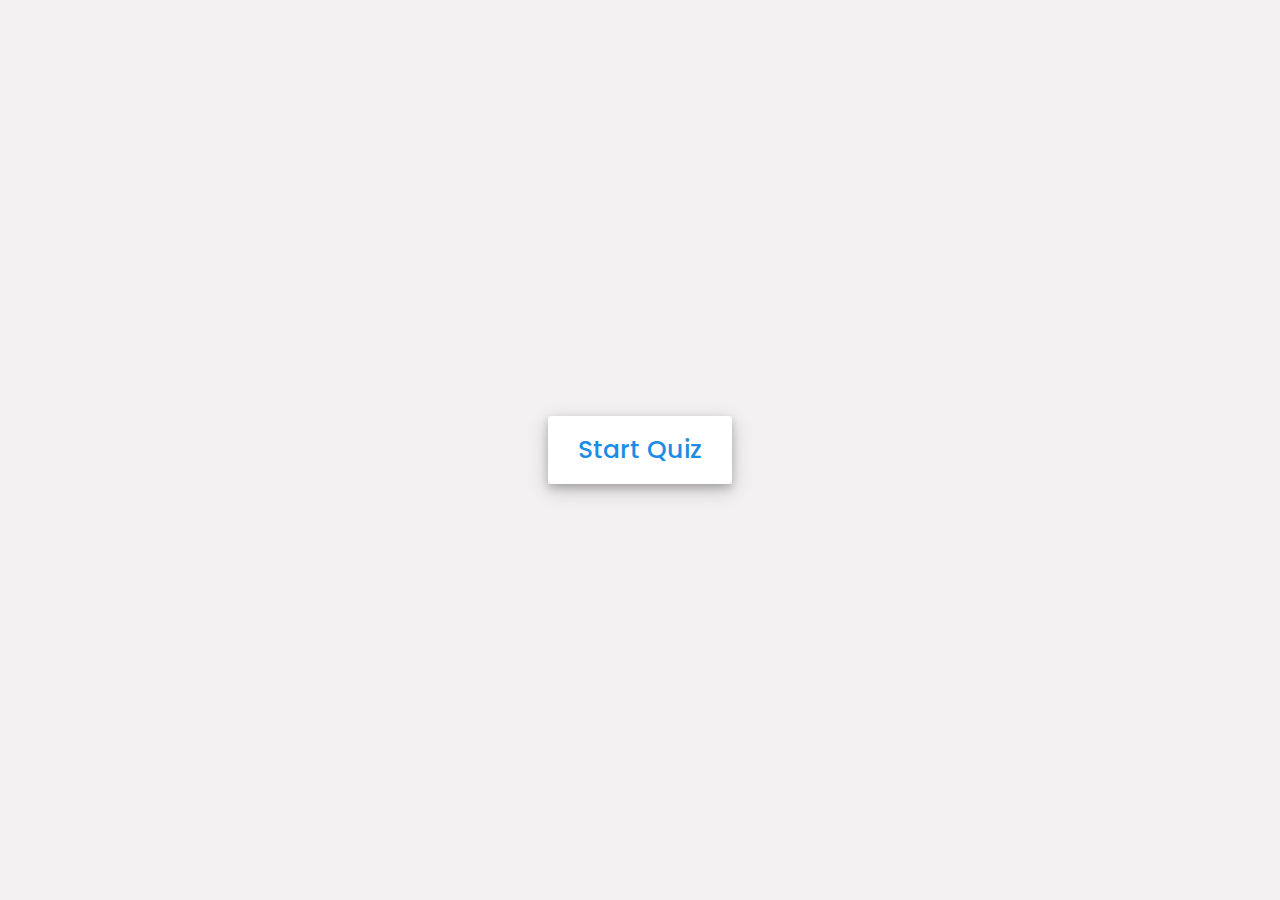
<file: index.html>
<!DOCTYPE html>
<!DOCTYPE html>
<html lang="en">
<head>
    <meta charset="UTF-8">
    <meta name="viewport" content="width=device-width, initial-scale=1.0">
    <title> Quiz App</title>
    <link rel="stylesheet" href="style.css">
    <!-- FontAweome CDN Link for Icons -->
    <link rel="stylesheet" href="https://cdnjs.cloudflare.com/ajax/libs/font-awesome/5.15.3/css/all.min.css"/>
</head>
<body>
    <!-- start Quiz button -->
    <div class="start_btn"><button>Start Quiz</button></div>

    <!-- Info container -->
    <div class="info_box">
        <div class="info-title"><span>This Quiz is designed to test your proficiency in JavaScript</span></div>
        <div class="info-list">
            <div class="info">1. you have <span>15 seconds</span>for each question.</div>
            <div class="info">2. You'll get points on the basis of your correct answers.</div>
            <div class="info">3. Good LUCK!</div>
        </div>
        <div class="buttons">
            <button class="quit">Exit Quiz</button>
            <button class="restart">Continue</button>
        </div>
    </div>

    <!-- Quiz container -->
    <div class="quiz_box">
        <header>
            <div class="title">Test your JavaScript Knowledge</div>
            <div class="timer">
                <div class="time_left_txt">Time Left</div>
                <div class="timer_sec">15</div>
            </div>
            <div class="time_line"></div>
        </header>
        <section>
            <div class="que_text">
                <!-- Here I've inserted question from JavaScript -->
            </div>
            <div class="option_list">
                <!-- Here I've inserted options from JavaScript -->
            </div>
        </section>

        <!-- footer of Quiz container -->
        <footer>
            <div class="total_que">
                <!-- Here I've inserted Question Count Number from JavaScript -->
            </div>
            <button class="next_btn">Next</button>
        </footer>
    </div>

    <!-- Result container -->
    <div class="result_box">
        <div class="icon">
            <i class="fas fa-crown"></i>
        </div>
        <div class="complete_text">Well done! on completing the Quiz!</div>
        <div class="score_text">
            <!-- Here I've inserted Score Result from JavaScript -->
        </div>
        <div class="buttons">
             <button class="restart">Replay Quiz</button> 
            <button class="quit">Quit Quiz</button>
        </div>
    </div>

    <!-- Inside this JavaScript file I've inserted Questions and Options only -->
    <!-- <script src="js/questions.js"></script> -->

    <!-- Inside this JavaScript file I've coded all Quiz Codes -->
    <script src="script.js"></script>

</body>
</html>
</html>
</file>
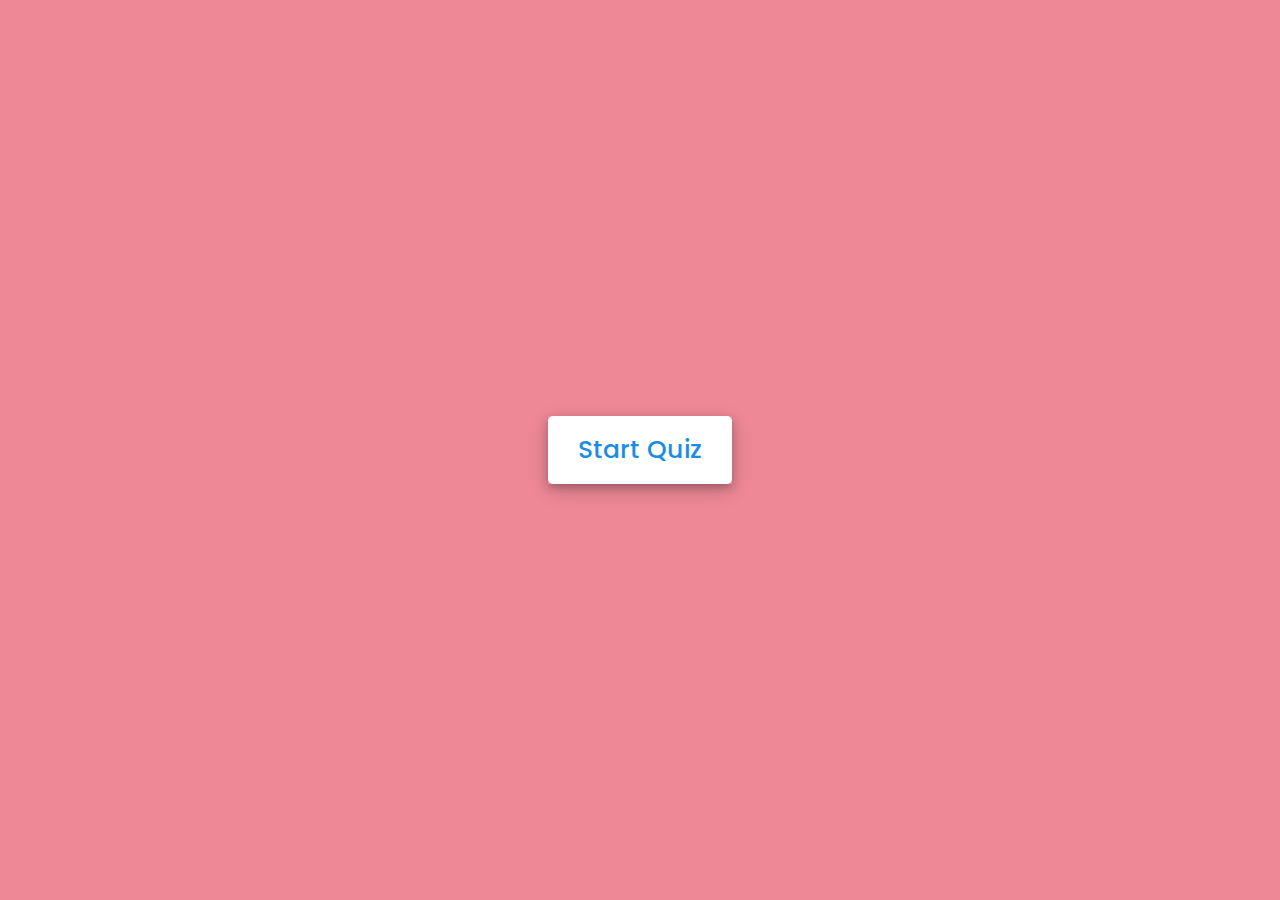
<file: html/index.html>
<!DOCTYPE html>
<!DOCTYPE html>
<html lang="en">
<head>
    <meta charset="UTF-8">
    <meta name="viewport" content="width=device-width, initial-scale=1.0">
    <title> Quiz App</title>
    <link rel="stylesheet" href="../css/style.css">
    <!-- FontAweome CDN Link for Icons -->
    <link rel="stylesheet" href="https://cdnjs.cloudflare.com/ajax/libs/font-awesome/5.15.3/css/all.min.css"/>
</head>
<body>
    <!-- start Quiz button -->
    <div class="start_btn"><button>Start Quiz</button></div>

    <!-- Info container -->
    <div class="info_box">
        <div class="info-title"><span>Some Rules of this Quiz</span></div>
        <div class="info-list">
            <div class="info">1. You will have only <span>15 seconds</span> for each question.</div>
            <div class="info">2. Once you select your answer, it can't be undone.</div>
            <div class="info">3. You can't select any option once time goes off.</div>
            <div class="info">4. You can't exit the Quiz once started.</div>
            <div class="info">5. You'll get points on the basis of your correct answers.</div>
        </div>
        <div class="buttons">
            <button class="quit">Exit Quiz</button>
            <button class="restart">Continue</button>
        </div>
    </div>

    <!-- Quiz container -->
    <div class="quiz_box">
        <header>
            <div class="title">Test your JavaScript Knowledge</div>
            <div class="timer">
                <div class="time_left_txt">Time Left</div>
                <div class="timer_sec">15</div>
            </div>
            <div class="time_line"></div>
        </header>
        <section>
            <div class="que_text">
                <!-- Here I've inserted question from JavaScript -->
            </div>
            <div class="option_list">
                <!-- Here I've inserted options from JavaScript -->
            </div>
        </section>

        <!-- footer of Quiz container -->
        <footer>
            <div class="total_que">
                <!-- Here I've inserted Question Count Number from JavaScript -->
            </div>
            <button class="next_btn">Next</button>
        </footer>
    </div>

    <!-- Result container -->
    <div class="result_box">
        <div class="icon">
            <i class="fas fa-crown"></i>
        </div>
        <div class="complete_text">You've completed the Quiz!</div>
        <div class="score_text">
            <!-- Here I've inserted Score Result from JavaScript -->
        </div>
        <div class="buttons">
            <button class="restart">Replay Quiz</button>
            <button class="quit">Quit Quiz</button>
        </div>
    </div>

    <!-- Inside this JavaScript file I've inserted Questions and Options only -->
    <!-- <script src="js/questions.js"></script> -->

    <!-- Inside this JavaScript file I've coded all Quiz Codes -->
    <script src="../JS/script.js"></script>

</body>
</html>
</html>
</file>
<file: style.css>
/* importing google fonts */
@import url('https://fonts.googleapis.com/css2?family=Poppins:wght@200;300;400;500;600;700&display=swap');
*{
    margin: 0;
    padding: 0;
    box-sizing: border-box;
    font-family: 'Poppins', sans-serif;
}

body{
    background: rgb(243, 241, 242);
}

::selection{
    color: #fff;
    background: #108eee;
}

.start_btn,
.info_box,
.quiz_box,
.result_box{
    position: absolute;
    top: 50%;
    left: 50%;
    transform: translate(-50%, -50%);
    box-shadow: 0 4px 8px 0 rgba(0, 0, 0, 0.2), 
                0 6px 20px 0 rgba(0, 0, 0, 0.19);
}

.info_box.activeInfo,
.quiz_box.activeQuiz,
.result_box.activeResult{
    opacity: 1;
    z-index: 5;
    pointer-events: auto;
    transform: translate(-50%, -50%) scale(1);
}

.start_btn button{
    font-size: 25px;
    font-weight: 500;
    color: #1b8de4;
    padding: 15px 30px;
    outline: none;
    border: none;
    border-radius: 5px;
    background: #fff;
    cursor: pointer;
}

.info_box{
    width: 540px;
    background: #fff;
    border-radius: 5px;
    transform: translate(-50%, -50%) scale(0.9);
    opacity: 0;
    pointer-events: none;
    transition: all 0.3s ease;
}

.info_box .info-title{
    height: 60px;
    width: 100%;
    border-bottom: 1px solid lightgrey;
    display: flex;
    align-items: center;
    padding: 0 30px;
    border-radius: 5px 5px 0 0;
    font-size: 20px;
    font-weight: 600;
}

.info_box .info-list{
    padding: 15px 30px;
}

.info_box .info-list .info{
    margin: 5px 0;
    font-size: 17px;
}

.info_box .info-list .info span{
    font-weight: 600;
    color: #0571ee;
}
.info_box .buttons{
    height: 60px;
    display: flex;
    align-items: center;
    justify-content: flex-end;
    padding: 0 30px;
    border-top: 1px solid lightgrey;
}

.info_box .buttons button{
    margin: 0 5px;
    height: 40px;
    width: 100px;
    font-size: 16px;
    font-weight: 500;
    cursor: pointer;
    border: none;
    outline: none;
    border-radius: 5px;
    border: 1px solid #1b8bfc;
    transition: all 0.3s ease;
}

.quiz_box{
    width: 550px;
    background: #fff;
    border-radius: 5px;
    transform: translate(-50%, -50%) scale(0.9);
    opacity: 0;
    pointer-events: none;
    transition: all 0.3s ease;
}

.quiz_box header{
    position: relative;
    z-index: 2;
    height: 70px;
    padding: 0 30px;
    background: #fff;
    border-radius: 5px 5px 0 0;
    display: flex;
    align-items: center;
    justify-content: space-between;
    box-shadow: 0px 3px 5px 1px rgba(0,0,0,0.1);
}

.quiz_box header .title{
    font-size: 20px;
    font-weight: 600;
}

.quiz_box header .timer{
    color: #2075ca;
    background: #cce5ff;
    border: 1px solid #b8daff;
    height: 45px;
    padding: 0 8px;
    border-radius: 5px;
    display: flex;
    align-items: center;
    justify-content: space-between;
    width: 145px;
}

.quiz_box header .timer .time_left_txt{
    font-weight: 400;
    font-size: 17px;
    user-select: none;
}

.quiz_box header .timer .timer_sec{
    font-size: 18px;
    font-weight: 500;
    height: 30px;
    width: 45px;
    color: #fff;
    border-radius: 5px;
    line-height: 30px;
    text-align: center;
    background: #3588db;
    border: 1px solid #1681ec;
    user-select: none;
}

.quiz_box header .time_line{
    position: absolute;
    bottom: 0px;
    left: 0px;
    height: 3px;
    background: #1e6dc2;
}

section{
    padding: 25px 30px 20px 30px;
    background: #fff;
}

section .que_text{
    font-size: 25px;
    font-weight: 600;
}

section .option_list{
    padding: 20px 0px;
    display: block;   
}

section .option_list .option{
    background: rgb(243, 244, 245);
    border: 1px solid #feffff;
    border-radius: 5px;
    padding: 8px 15px;
    font-size: 17px;
    margin-bottom: 15px;
    cursor: pointer;
    transition: all 0.3s ease;
    display: flex;
    align-items: center;
    justify-content: space-between;
}

section .option_list .option:last-child{
    margin-bottom: 0px;
}

section .option_list .option:hover{
    color: #dededf;
    background: #cce5ff;
    border: 1px solid #f4f5f7;
}

section .option_list .option.correct{
    color: #06ce35;
    background: #d4edda;
    border: 1px solid #c3e6cb;
}

section .option_list .option.incorrect{
    color: #e20b21;
    background: #f8d7da;
    border: 1px solid #f5c6cb;
}

section .option_list .option.disabled{
    pointer-events: none;
}

section .option_list .option .icon{
    height: 26px;
    width: 26px;
    border: 2px solid transparent;
    border-radius: 50%;
    text-align: center;
    font-size: 13px;
    pointer-events: none;
    transition: all 0.3s ease;
    line-height: 24px;
}
.option_list .option .icon.tick{
    color: #23903c;
    border-color: #23903c;
    background: #d4edda;
}

.option_list .option .icon.cross{
    color: #a42834;
    background: #f8d7da;
    border-color: #a42834;
}

footer{
    height: 60px;
    padding: 0 30px;
    display: flex;
    align-items: center;
    justify-content: space-between;
    border-top: 1px solid lightgrey;
}

footer .total_que span{
    display: flex;
    user-select: none;
}

footer .total_que span p{
    font-weight: 500;
    padding: 0 5px;
}

footer .total_que span p:first-child{
    padding-left: 0px;
}

footer button{
    height: 40px;
    padding: 0 13px;
    font-size: 18px;
    font-weight: 400;
    cursor: pointer;
    border: none;
    outline: none;
    color: #fff;
    border-radius: 5px;
    background: #007bff;
    border: 1px solid #007bff;
    line-height: 10px;
    opacity: 0;
    pointer-events: none;
    transform: scale(0.95);
    transition: all 0.3s ease;
}

footer button:hover{
    background: #0263ca;
}

footer button.show{
    opacity: 1;
    pointer-events: auto;
    transform: scale(1);
}

.result_box{
    background: #fff;
    border-radius: 5px;
    display: flex;
    padding: 25px 30px;
    width: 450px;
    align-items: center;
    flex-direction: column;
    justify-content: center;
    transform: translate(-50%, -50%) scale(0.9);
    opacity: 0;
    pointer-events: none;
    transition: all 0.3s ease;
}

.result_box .icon{
    font-size: 100px;
    color: #007bff;
    margin-bottom: 10px;
}

.result_box .complete_text{
    font-size: 20px;
    font-weight: 500;
}

.result_box .score_text span{
    display: flex;
    margin: 10px 0;
    font-size: 18px;
    font-weight: 500;
}

.result_box .score_text span p{
    padding: 0 4px;
    font-weight: 600;
}

.result_box .buttons{
    display: flex;
    margin: 20px 0;
}

.result_box .buttons button{
    margin: 0 10px;
    height: 45px;
    padding: 0 20px;
    font-size: 18px;
    font-weight: 500;
    cursor: pointer;
    border: none;
    outline: none;
    border-radius: 5px;
    border: 1px solid #007bff;
    transition: all 0.3s ease;
}

.buttons button.restart{
    color: #fff;
    background: #007bff;
}

.buttons button.restart:hover{
    background: #0263ca;
}

.buttons button.quit{
    color: #007bff;
    background: #fff;
}

.buttons button.quit:hover{
    color: #fff;
    background: #007bff;
}
</file>
<file: css/style.css>
/* importing google fonts */
@import url('https://fonts.googleapis.com/css2?family=Poppins:wght@200;300;400;500;600;700&display=swap');
*{
    margin: 0;
    padding: 0;
    box-sizing: border-box;
    font-family: 'Poppins', sans-serif;
}

body{
    background: rgb(238, 136, 151);
}

::selection{
    color: #fff;
    background: #108eee;
}

.start_btn,
.info_box,
.quiz_box,
.result_box{
    position: absolute;
    top: 50%;
    left: 50%;
    transform: translate(-50%, -50%);
    box-shadow: 0 4px 8px 0 rgba(0, 0, 0, 0.2), 
                0 6px 20px 0 rgba(0, 0, 0, 0.19);
}

.info_box.activeInfo,
.quiz_box.activeQuiz,
.result_box.activeResult{
    opacity: 1;
    z-index: 5;
    pointer-events: auto;
    transform: translate(-50%, -50%) scale(1);
}

.start_btn button{
    font-size: 25px;
    font-weight: 500;
    color: #1b8de4;
    padding: 15px 30px;
    outline: none;
    border: none;
    border-radius: 5px;
    background: #fff;
    cursor: pointer;
}

.info_box{
    width: 540px;
    background: #fff;
    border-radius: 5px;
    transform: translate(-50%, -50%) scale(0.9);
    opacity: 0;
    pointer-events: none;
    transition: all 0.3s ease;
}

.info_box .info-title{
    height: 60px;
    width: 100%;
    border-bottom: 1px solid lightgrey;
    display: flex;
    align-items: center;
    padding: 0 30px;
    border-radius: 5px 5px 0 0;
    font-size: 20px;
    font-weight: 600;
}

.info_box .info-list{
    padding: 15px 30px;
}

.info_box .info-list .info{
    margin: 5px 0;
    font-size: 17px;
}

.info_box .info-list .info span{
    font-weight: 600;
    color: #0571ee;
}
.info_box .buttons{
    height: 60px;
    display: flex;
    align-items: center;
    justify-content: flex-end;
    padding: 0 30px;
    border-top: 1px solid lightgrey;
}

.info_box .buttons button{
    margin: 0 5px;
    height: 40px;
    width: 100px;
    font-size: 16px;
    font-weight: 500;
    cursor: pointer;
    border: none;
    outline: none;
    border-radius: 5px;
    border: 1px solid #1b8bfc;
    transition: all 0.3s ease;
}

.quiz_box{
    width: 550px;
    background: #fff;
    border-radius: 5px;
    transform: translate(-50%, -50%) scale(0.9);
    opacity: 0;
    pointer-events: none;
    transition: all 0.3s ease;
}

.quiz_box header{
    position: relative;
    z-index: 2;
    height: 70px;
    padding: 0 30px;
    background: #fff;
    border-radius: 5px 5px 0 0;
    display: flex;
    align-items: center;
    justify-content: space-between;
    box-shadow: 0px 3px 5px 1px rgba(0,0,0,0.1);
}

.quiz_box header .title{
    font-size: 20px;
    font-weight: 600;
}

.quiz_box header .timer{
    color: #2075ca;
    background: #cce5ff;
    border: 1px solid #b8daff;
    height: 45px;
    padding: 0 8px;
    border-radius: 5px;
    display: flex;
    align-items: center;
    justify-content: space-between;
    width: 145px;
}

.quiz_box header .timer .time_left_txt{
    font-weight: 400;
    font-size: 17px;
    user-select: none;
}

.quiz_box header .timer .timer_sec{
    font-size: 18px;
    font-weight: 500;
    height: 30px;
    width: 45px;
    color: #fff;
    border-radius: 5px;
    line-height: 30px;
    text-align: center;
    background: #3588db;
    border: 1px solid #1681ec;
    user-select: none;
}

.quiz_box header .time_line{
    position: absolute;
    bottom: 0px;
    left: 0px;
    height: 3px;
    background: #1e6dc2;
}

section{
    padding: 25px 30px 20px 30px;
    background: #fff;
}

section .que_text{
    font-size: 25px;
    font-weight: 600;
}

section .option_list{
    padding: 20px 0px;
    display: block;   
}

section .option_list .option{
    background: aliceblue;
    border: 1px solid #84c5fe;
    border-radius: 5px;
    padding: 8px 15px;
    font-size: 17px;
    margin-bottom: 15px;
    cursor: pointer;
    transition: all 0.3s ease;
    display: flex;
    align-items: center;
    justify-content: space-between;
}

section .option_list .option:last-child{
    margin-bottom: 0px;
}

section .option_list .option:hover{
    color: #2982e2;
    background: #cce5ff;
    border: 1px solid #b8daff;
}

section .option_list .option.correct{
    color: #155724;
    background: #d4edda;
    border: 1px solid #c3e6cb;
}

section .option_list .option.incorrect{
    color: #721c24;
    background: #f8d7da;
    border: 1px solid #f5c6cb;
}

section .option_list .option.disabled{
    pointer-events: none;
}

section .option_list .option .icon{
    height: 26px;
    width: 26px;
    border: 2px solid transparent;
    border-radius: 50%;
    text-align: center;
    font-size: 13px;
    pointer-events: none;
    transition: all 0.3s ease;
    line-height: 24px;
}
.option_list .option .icon.tick{
    color: #23903c;
    border-color: #23903c;
    background: #d4edda;
}

.option_list .option .icon.cross{
    color: #a42834;
    background: #f8d7da;
    border-color: #a42834;
}

footer{
    height: 60px;
    padding: 0 30px;
    display: flex;
    align-items: center;
    justify-content: space-between;
    border-top: 1px solid lightgrey;
}

footer .total_que span{
    display: flex;
    user-select: none;
}

footer .total_que span p{
    font-weight: 500;
    padding: 0 5px;
}

footer .total_que span p:first-child{
    padding-left: 0px;
}

footer button{
    height: 40px;
    padding: 0 13px;
    font-size: 18px;
    font-weight: 400;
    cursor: pointer;
    border: none;
    outline: none;
    color: #fff;
    border-radius: 5px;
    background: #007bff;
    border: 1px solid #007bff;
    line-height: 10px;
    opacity: 0;
    pointer-events: none;
    transform: scale(0.95);
    transition: all 0.3s ease;
}

footer button:hover{
    background: #0263ca;
}

footer button.show{
    opacity: 1;
    pointer-events: auto;
    transform: scale(1);
}

.result_box{
    background: #fff;
    border-radius: 5px;
    display: flex;
    padding: 25px 30px;
    width: 450px;
    align-items: center;
    flex-direction: column;
    justify-content: center;
    transform: translate(-50%, -50%) scale(0.9);
    opacity: 0;
    pointer-events: none;
    transition: all 0.3s ease;
}

.result_box .icon{
    font-size: 100px;
    color: #007bff;
    margin-bottom: 10px;
}

.result_box .complete_text{
    font-size: 20px;
    font-weight: 500;
}

.result_box .score_text span{
    display: flex;
    margin: 10px 0;
    font-size: 18px;
    font-weight: 500;
}

.result_box .score_text span p{
    padding: 0 4px;
    font-weight: 600;
}

.result_box .buttons{
    display: flex;
    margin: 20px 0;
}

.result_box .buttons button{
    margin: 0 10px;
    height: 45px;
    padding: 0 20px;
    font-size: 18px;
    font-weight: 500;
    cursor: pointer;
    border: none;
    outline: none;
    border-radius: 5px;
    border: 1px solid #007bff;
    transition: all 0.3s ease;
}

.buttons button.restart{
    color: #fff;
    background: #007bff;
}

.buttons button.restart:hover{
    background: #0263ca;
}

.buttons button.quit{
    color: #007bff;
    background: #fff;
}

.buttons button.quit:hover{
    color: #fff;
    background: #007bff;
}
</file>
